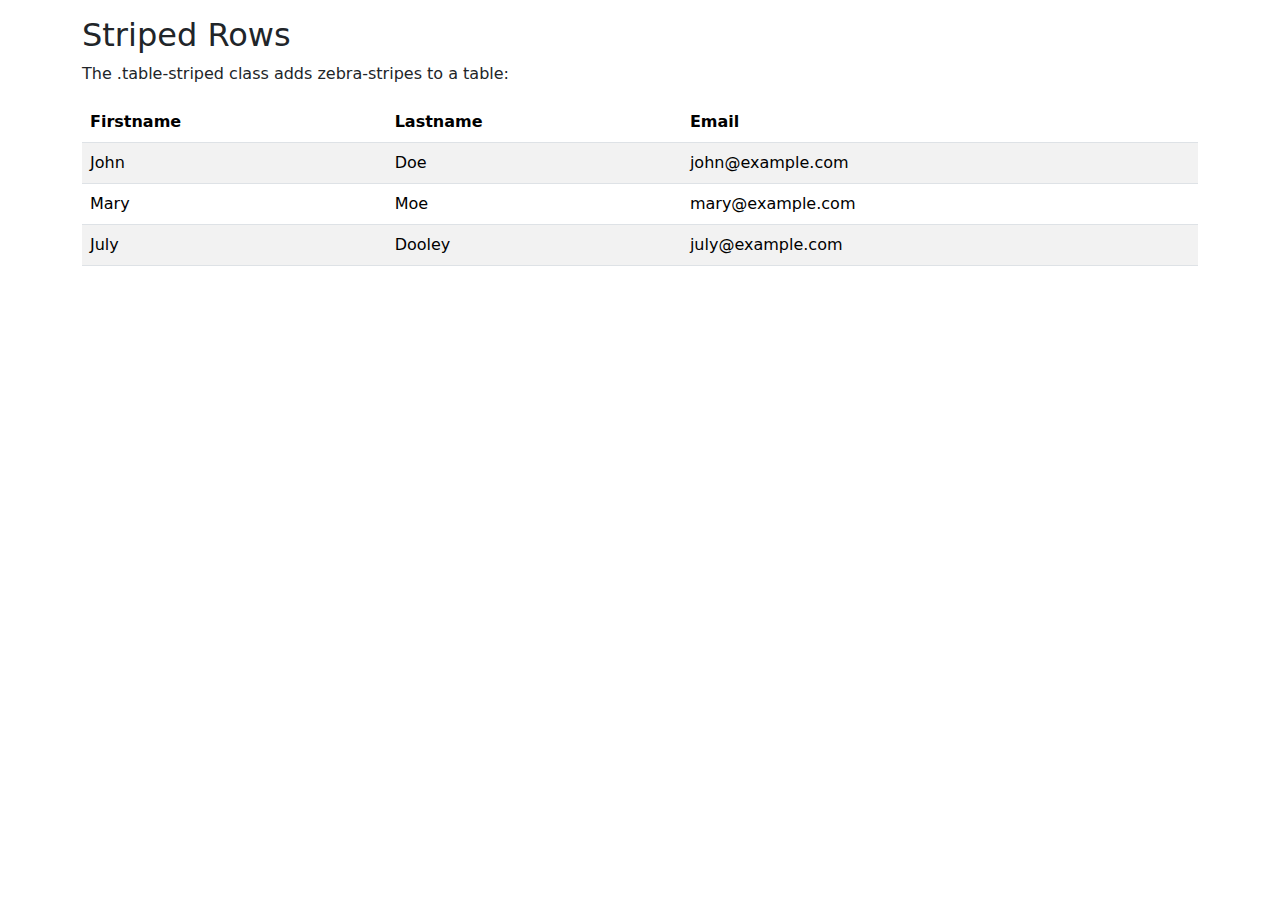
<file: index.html>
<!DOCTYPE html>
<html lang="en">
<head>
  <title>Bootstrap Example</title>
  <meta charset="utf-8">
  <meta name="viewport" content="width=device-width, initial-scale=1">
  <link href="https://cdn.jsdelivr.net/npm/bootstrap@5.2.3/dist/css/bootstrap.min.css" rel="stylesheet">
  <script src="https://cdn.jsdelivr.net/npm/bootstrap@5.2.3/dist/js/bootstrap.bundle.min.js"></script>
</head>
<body>

<div class="container mt-3">
  <h2>Striped Rows</h2>
  <p>The .table-striped class adds zebra-stripes to a table:</p>            
  <table class="table table-striped">
    <thead>
      <tr>
        <th>Firstname</th>
        <th>Lastname</th>
        <th>Email</th>
      </tr>
    </thead>
    
      <tr>
        <td>John</td>
        <td>Doe</td>
        <td>john@example.com</td>
      </tr>
      <tr>
        <td>Mary</td>
        <td>Moe</td>
        <td>mary@example.com</td>
      </tr>
      <tr>
        <td>July</td>
        <td>Dooley</td>
        <td>july@example.com</td>
      </tr>
    
  </table>
</div>

</body>
</html>

<!-- <div class="container mt-3"> -->
 <!--  <p>The font-size of each Bootstrap heading depends on the screen size. Try to resize the browser window to see the effect.</p>
  <h1>h1 Bootstrap heading</h1>
  <h2>h2 Bootstrap heading</h2>
  <h3>h3 Bootstrap heading</h3>
  <h4>h4 Bootstrap heading</h4>
  <h5>h5 Bootstrap heading</h5>
  <h6>h6 Bootstrap heading</h6>
</div> -->
</file>
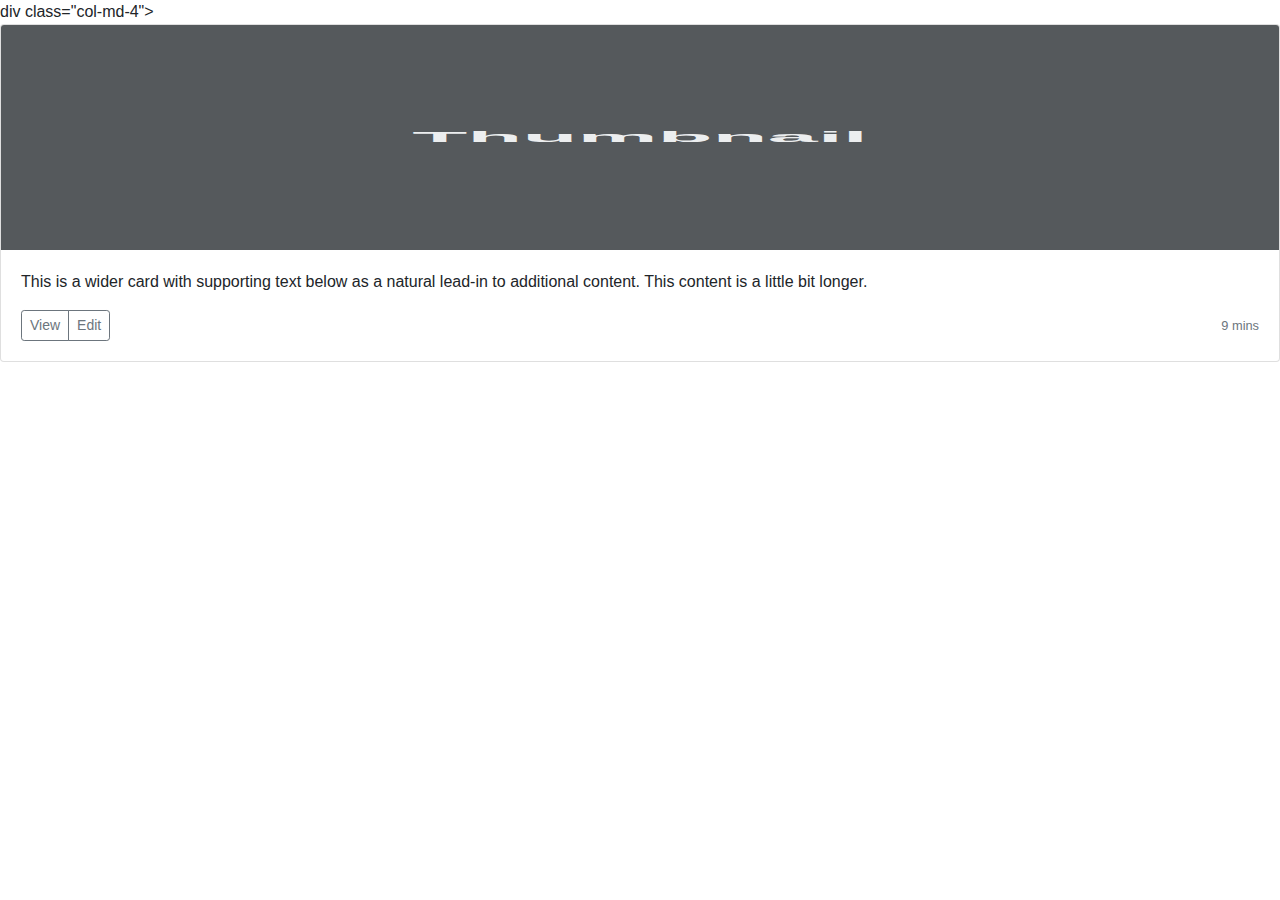
<file: about.html>
<!doctype html>
<html lang="en">
  <head>
    <!-- Required meta tags -->
    <meta charset="utf-8">
    <meta name="viewport" content="width=device-width, initial-scale=1, shrink-to-fit=no">

    <!-- Bootstrap CSS -->
    <link rel="stylesheet" href="https://cdn.jsdelivr.net/npm/bootstrap@4.0.0/dist/css/bootstrap.min.css" integrity="sha384-Gn5384xqQ1aoWXA+058RXPxPg6fy4IWvTNh0E263XmFcJlSAwiGgFAW/dAiS6JXm" crossorigin="anonymous">
<link rel="stylesheet" href="index2.html">
  
  </head>
  <body>
    div class="col-md-4">
              <div class="card mb-4 box-shadow">
                <img class="card-img-top" data-src="holder.js/100px225?theme=thumb&amp;bg=55595c&amp;fg=eceeef&amp;text=Thumbnail" alt="Thumbnail [100%x225]" style="height: 225px; width: 100%; display: block;" src="data:image/svg+xml;charset=UTF-8,%3Csvg%20width%3D%22208%22%20height%3D%22225%22%20xmlns%3D%22http%3A%2F%2Fwww.w3.org%2F2000%2Fsvg%22%20viewBox%3D%220%200%20208%20225%22%20preserveAspectRatio%3D%22none%22%3E%3Cdefs%3E%3Cstyle%20type%3D%22text%2Fcss%22%3E%23holder_188d8d7fc43%20text%20%7B%20fill%3A%23eceeef%3Bfont-weight%3Abold%3Bfont-family%3AArial%2C%20Helvetica%2C%20Open%20Sans%2C%20sans-serif%2C%20monospace%3Bfont-size%3A11pt%20%7D%20%3C%2Fstyle%3E%3C%2Fdefs%3E%3Cg%20id%3D%22holder_188d8d7fc43%22%3E%3Crect%20width%3D%22208%22%20height%3D%22225%22%20fill%3D%22%2355595c%22%3E%3C%2Frect%3E%3Cg%3E%3Ctext%20x%3D%2266.9453125%22%20y%3D%22117.3%22%3EThumbnail%3C%2Ftext%3E%3C%2Fg%3E%3C%2Fg%3E%3C%2Fsvg%3E" data-holder-rendered="true">
                <div class="card-body">
                  <p class="card-text">This is a wider card with supporting text below as a natural lead-in to additional content. This content is a little bit longer.</p>
                  <div class="d-flex justify-content-between align-items-center">
                    <div class="btn-group">
                      <button type="button" class="btn btn-sm btn-outline-secondary">View</button>
                      <button type="button" class="btn btn-sm btn-outline-secondary">Edit</button>
                    </div>
                    <small class="text-muted">9 mins</small>
                  </div>
                </div>
              </div>
            </div>

    <!-- Optional JavaScript -->
    <!-- jQuery first, then Popper.js, then Bootstrap JS -->
    <script src="https://code.jquery.com/jquery-3.2.1.slim.min.js" integrity="sha384-KJ3o2DKtIkvYIK3UENzmM7KCkRr/rE9/Qpg6aAZGJwFDMVNA/GpGFF93hXpG5KkN" crossorigin="anonymous"></script>
    <script src="https://cdn.jsdelivr.net/npm/popper.js@1.12.9/dist/umd/popper.min.js" integrity="sha384-ApNbgh9B+Y1QKtv3Rn7W3mgPxhU9K/ScQsAP7hUibX39j7fakFPskvXusvfa0b4Q" crossorigin="anonymous"></script>
    <script src="https://cdn.jsdelivr.net/npm/bootstrap@4.0.0/dist/js/bootstrap.min.js" integrity="sha384-JZR6Spejh4U02d8jOt6vLEHfe/JQGiRRSQQxSfFWpi1MquVdAyjUar5+76PVCmYl" crossorigin="anonymous"></script>
  </body>
</html>
</file>
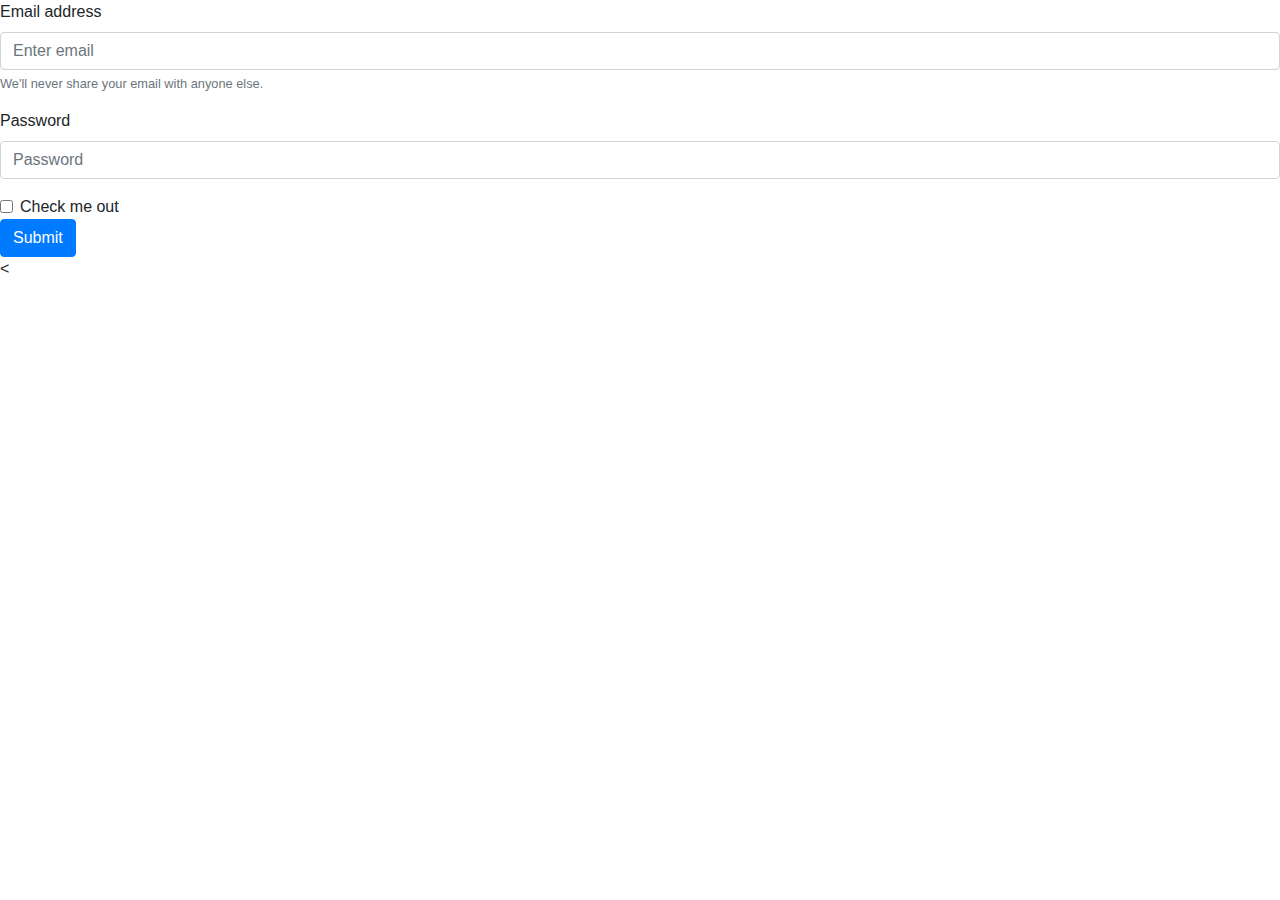
<file: contact.html>
<!doctype html>
<html lang="en">
  <head>
    <!-- Required meta tags -->
    <meta charset="utf-8">
    <meta name="viewport" content="width=device-width, initial-scale=1, shrink-to-fit=no">

    <!-- Bootstrap CSS -->
    <link rel="stylesheet" href="https://cdn.jsdelivr.net/npm/bootstrap@4.0.0/dist/css/bootstrap.min.css" integrity="sha384-Gn5384xqQ1aoWXA+058RXPxPg6fy4IWvTNh0E263XmFcJlSAwiGgFAW/dAiS6JXm" crossorigin="anonymous">


  </head>
  <body>
    
    <form>
  <div class="form-group">
    <label for="exampleInputEmail1">Email address</label>
    <input type="email" class="form-control" id="exampleInputEmail1" aria-describedby="emailHelp" placeholder="Enter email">
    <small id="emailHelp" class="form-text text-muted">We'll never share your email with anyone else.</small>
  </div>
  <div class="form-group">
    <label for="exampleInputPassword1">Password</label>
    <input type="password" class="form-control" id="exampleInputPassword1" placeholder="Password">
  </div>
  <div class="form-check">
    <input type="checkbox" class="form-check-input" id="exampleCheck1">
    <label class="form-check-label" for="exampleCheck1">Check me out</label>
  </div>
  <button type="submit" class="btn btn-primary">Submit</button>
</form>

    <!-- Optional JavaScript -->
    <!-- jQuery first, then Popper.js, then Bootstrap JS -->
    <script src="https://code.jquery.com/jquery-3.2.1.slim.min.js" integrity="sha384-KJ3o2DKtIkvYIK3UENzmM7KCkRr/rE9/Qpg6aAZGJwFDMVNA/GpGFF93hXpG5KkN" crossorigin="anonymous"></script>
    <script src="https://cdn.jsdelivr.net/npm/popper.js@1.12.9/dist/umd/popper.min.js" integrity="sha384-ApNbgh9B+Y1QKtv3Rn7W3mgPxhU9K/ScQsAP7hUibX39j7fakFPskvXusvfa0b4Q" crossorigin="anonymous"></script>
    <script src="https://cdn.jsdelivr.net/npm/bootstrap@4.0.0/dist/js/bootstrap.min.js" integrity="sha384-JZR6Spejh4U02d8jOt6vLEHfe/JQGiRRSQQxSfFWpi1MquVdAyjUar5+76PVCmYl" crossorigin="anonymous"></script>
  </body>
</html>
<
</file>
